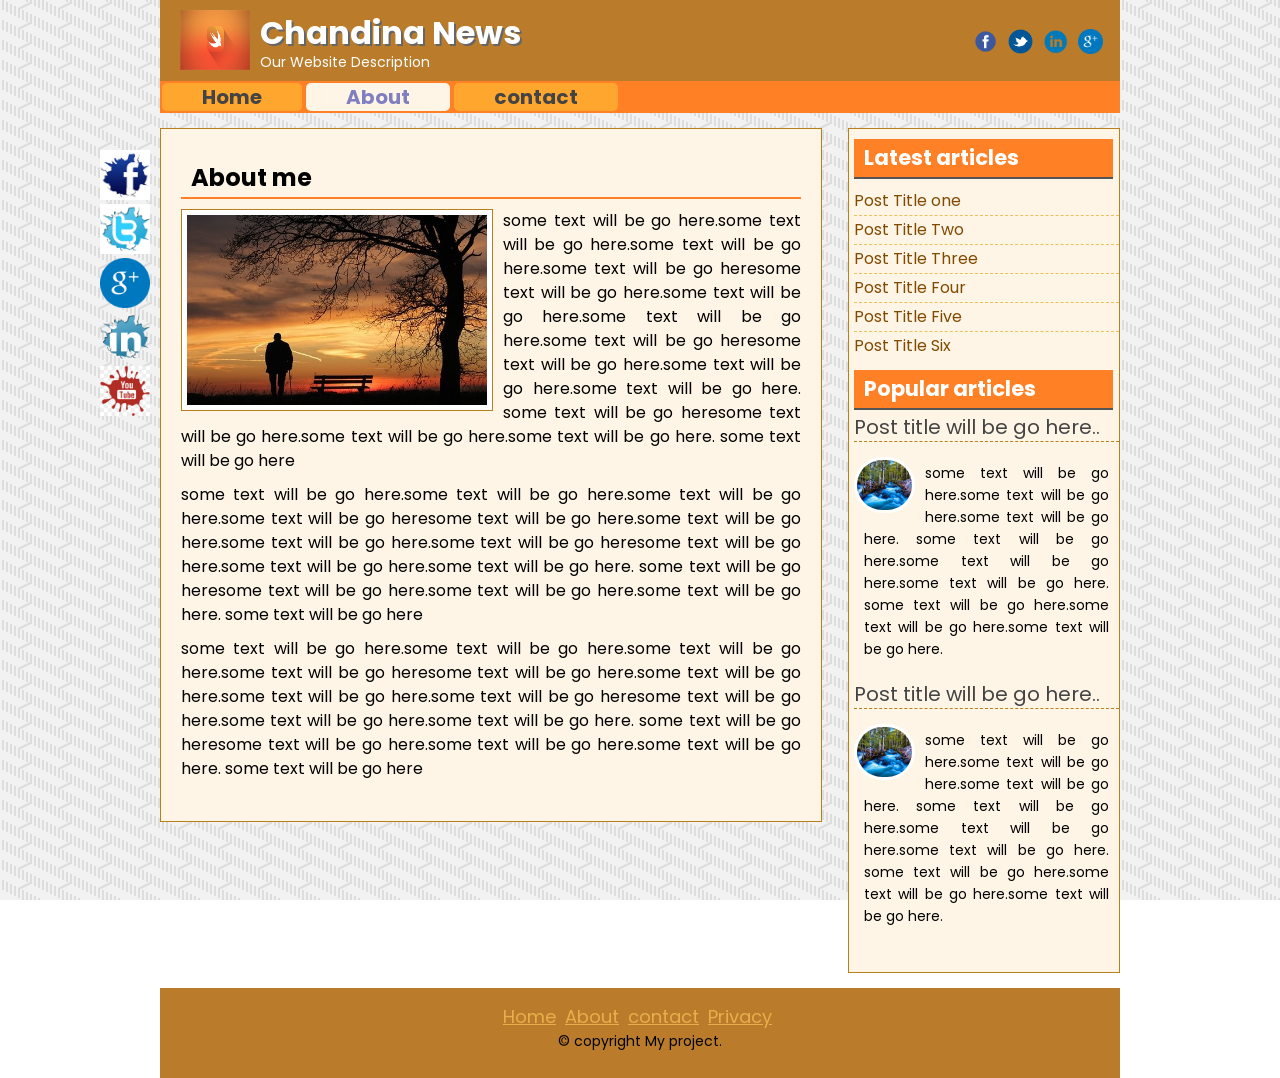
<file: about.html>
<!DOCTYPE html>
<html>
<head>
	<title> Basic Website </title>
<link rel="stylesheet" href="style1.css">
</head>
<body>
	<div class="headersection templete clear">
		<div class="logo">
		<img src="image/235886_c640_3.jpg" alt="Logo"/>
		<h2>Chandina News</h2>
		<p>Our Website Description</p>
		</div>
		<div class="social">
		<a href="#"><img src="image/facebook.png" alt="Facebook"/></a>
		<a href="#"><img src="image/twitter4.png" alt="Twitter"/></a>
		<a href="#"><img src="image/linkedin.png" alt="LinkedIn"/></a>
		<a href="#"><img src="image/google-plus.png" alt="GooglePlus"/></a>
		</div>
	</div>
	<div class="navsection templete clear">
	<ul>
		<li><a href="index.html">Home</a></li>
		<li><a id="active" href="about.html">About</a></li>
		<li><a href="contact.html">contact</a></li>
	</ul>
	</div>
	
	
	<div class="contentsection templete clear">
		<div class="maincontent clear">
		
			<div class="about">
				<h2>About me</h2>
				<img src="image/sad.jpg" alt="MyImage"/>
			<p>	some text will be go here.some text will be go here.some text will be go here.some text will be go heresome 
				text will be go here.some text will be go here.some text will be go here.some text will be go heresome text
				will be go here.some text will be go here.some text will be go here.
				some text will be go heresome text will be go here.some text will be go here.some text will be go here.
				some text will be go here
				</p>
				<p>	some text will be go here.some text will be go here.some text will be go here.some text will be go heresome 
				text will be go here.some text will be go here.some text will be go here.some text will be go heresome text
				will be go here.some text will be go here.some text will be go here.
				some text will be go heresome text will be go here.some text will be go here.some text will be go here.
				some text will be go here
				</p>
				<p>	some text will be go here.some text will be go here.some text will be go here.some text will be go heresome 
				text will be go here.some text will be go here.some text will be go here.some text will be go heresome text
				will be go here.some text will be go here.some text will be go here.
				some text will be go heresome text will be go here.some text will be go here.some text will be go here.
				some text will be go here
				</p>
			</div>
		
		</div>
		<div class="sideber clear">
		<div class="samesideber clear">
		<h2>Latest articles</h2>
		<ul>
			<li><a href="">Post Title one </a></li>
			<li><a href="">Post Title Two</a></li>
			<li><a href="">Post Title Three</a></li>
			<li><a href="">Post Title Four</a></li>
			<li><a href="">Post Title Five</a></li>
			<li><a href="">Post Title Six</a></li>
		</ul>
		</div>
		
		
		
		<div class="samesideber clear">
		<h2>Popular articles</h2>
		<div class="popular clear">
			<h3><a href="#">Post title will be go here..</a></h3>
			<img src="image/884089-scenery-wallpaper-hd.jpg" alt="post Image"/>
			<p>
				some text will be go here.some text will be go here.some text will be go here.
				some text will be go here.some text will be go here.some text will be go here.
				some text will be go here.some text will be go here.some text will be go here.
			</p>
		 </div>
		 
		
		 <div class="popular clear">
			<h3><a href="#">Post title will be go here..</a></h3>
			<img src="image/884089-scenery-wallpaper-hd.jpg" alt="post Image"/>
			<p>
				some text will be go here.some text will be go here.some text will be go here.
				some text will be go here.some text will be go here.some text will be go here.
				some text will be go here.some text will be go here.some text will be go here.
			</p>
			</div>
		  </div>
		
		 </div>
		 </div>
		 </div>
	
	<div class="footersection templete clear">
	<div class="footermenu ">
		
	<ul>
	<li><a href="">Home</a></li>
		<li><a href="">About</a></li>
		<li><a href="">contact</a></li>
		<li><a href="">Privacy</a></li>
	</ul>
		</div>
		<p>&copy; copyright My project.</p>
	
	</div>
	
	<div class="fixedicon clear">
			<a href="http://WWW.facebook.com"><img src="image/sidef.jpg" alt="facebook"/></a>
			<a href="http://twitter.com"><img src="image/sidet.jpg" alt="twitter"/></a>
			<a href="http://google.com"><img src="image/google-plus.png" alt="google-plus"/></a>
			<a href="http://linkedin.com"><img src="image/sidel.png" alt="linkedin"/></a>
			<a href="http://youtube.com"><img src="image/sidey.jpg" alt="youtube"/></a>


	</div>
</body>
</html>
</file>
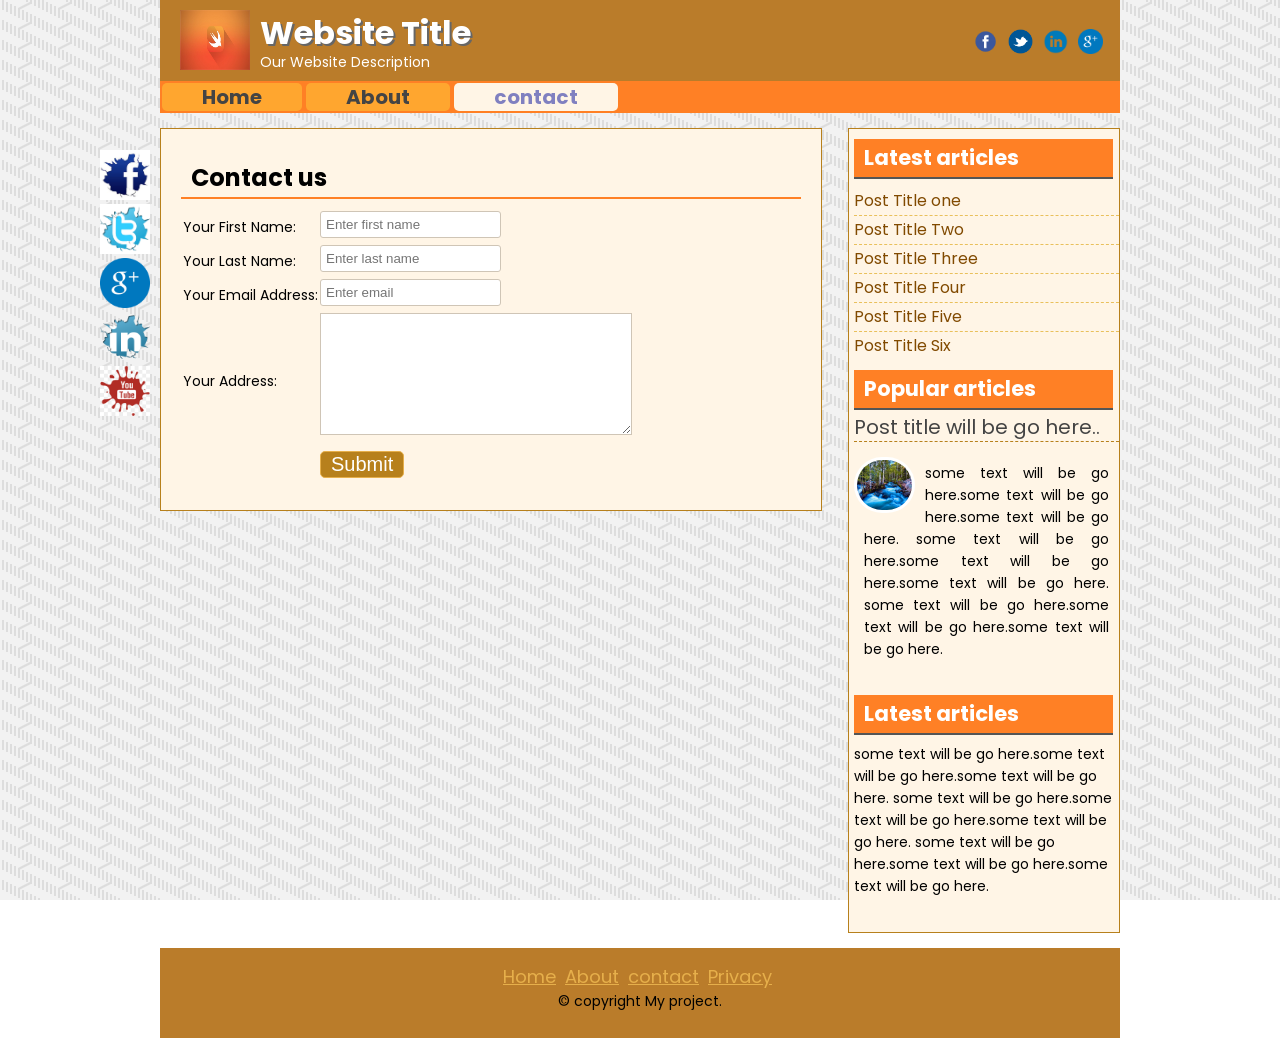
<file: contact.html>
<!DOCTYPE html>
<html>
<head>
	<title> Basic Website </title>
<link rel="stylesheet" href="style1.css">
</head>
<body>
	<div class="headersection templete clear">
		<div class="logo">
		<img src="image/235886_c640_3.jpg" alt="Logo"/>
		<h2>Website Title</h2>
		<p>Our Website Description</p>
		</div>
		<div class="social">
		<a href="#"><img src="image/facebook.png" alt="Facebook"/></a>
		<a href="#"><img src="image/twitter4.png" alt="Twitter"/></a>
		<a href="#"><img src="image/linkedin.png" alt="LinkedIn"/></a>
		<a href="#"><img src="image/google-plus.png" alt="GooglePlus"/></a>
		</div>
	</div>
	<div class="navsection templete clear">
	<ul>
		<li><a href="index.html">Home</a></li>
		<li><a href="about.html">About</a></li>
		<li><a id="active" href="contact.html">contact</a></li>
	</ul>
	</div>
	
	
	<div class="contentsection templete clear">
		<div class="maincontent clear">
		
			<div class="about">
				<h2>Contact us</h2>
			<table>
				<tr>
					<td>Your First Name:</td>
					<td><input type="text" name="firstname" placeholder="Enter first name"></td>
				</tr><tr>
					<td>Your Last Name:</td>
					<td><input type="text" name="lastname" placeholder="Enter last name"></td>
				</tr><tr>
					<td>Your Email Address:</td>
					<td><input type="text" name="email" placeholder="Enter email "></td>
				</tr><tr>
					<td>Your Address:</td>
					<td><textarea></textarea></td>
				</tr><tr>
					<td></td>
					<td><input type="submit" name="submit" placeholder="submit"></td>
				</tr>
			</table>
			</div>
		
		</div>
		<div class="sideber clear">
		<div class="samesideber clear">
		<h2>Latest articles</h2>
		<ul>
			<li><a href="">Post Title one </a></li>
			<li><a href="">Post Title Two</a></li>
			<li><a href="">Post Title Three</a></li>
			<li><a href="">Post Title Four</a></li>
			<li><a href="">Post Title Five</a></li>
			<li><a href="">Post Title Six</a></li>
		</ul>
		</div>
		
		
		
		
		<div class="samesideber clear">
		<h2>Popular articles</h2>
		<div class="popular clear">
			<h3><a href="#">Post title will be go here..</a></h3>
			<img src="image/884089-scenery-wallpaper-hd.jpg" alt="post Image"/>
			<p>
				some text will be go here.some text will be go here.some text will be go here.
				some text will be go here.some text will be go here.some text will be go here.
				some text will be go here.some text will be go here.some text will be go here.
			</p>
		 </div>
	
		 </div>
		 
		<div class="samesideber clear">
		<h2>Latest articles</h2>
		<p>
			some text will be go here.some text will be go here.some text will be go here.
			some text will be go here.some text will be go here.some text will be go here.
			some text will be go here.some text will be go here.some text will be go here.
		</p>
		
		
		
		</div>

		</div>
		</div>
		</div>
	
	<div class="footersection templete clear">
	<div class="footermenu ">
		
	<ul>
	<li><a href="">Home</a></li>
		<li><a href="">About</a></li>
		<li><a href="">contact</a></li>
		<li><a href="">Privacy</a></li>
	</ul>
		</div>
		<p>&copy; copyright My project.</p>
	
	</div>
	
		<div  class="fixedicon clear">
			<a href="http://WWW.facebook.com"><img src="image/sidef.jpg" alt="facebook"/></a>
			<a href="http://twitter.com"><img src="image/sidet.jpg" alt="twitter"/></a>
			<a href="http://google.com"><img src="image/google-plus.png" alt="google-plus"/></a>
			<a href="http://linkedin.com"><img src="image/sidel.png" alt="linkedin"/></a>
			<a href="http://youtube.com"><img src="image/sidey.jpg" alt="youtube"/></a>

		</div>
</body>
</html>
</file>
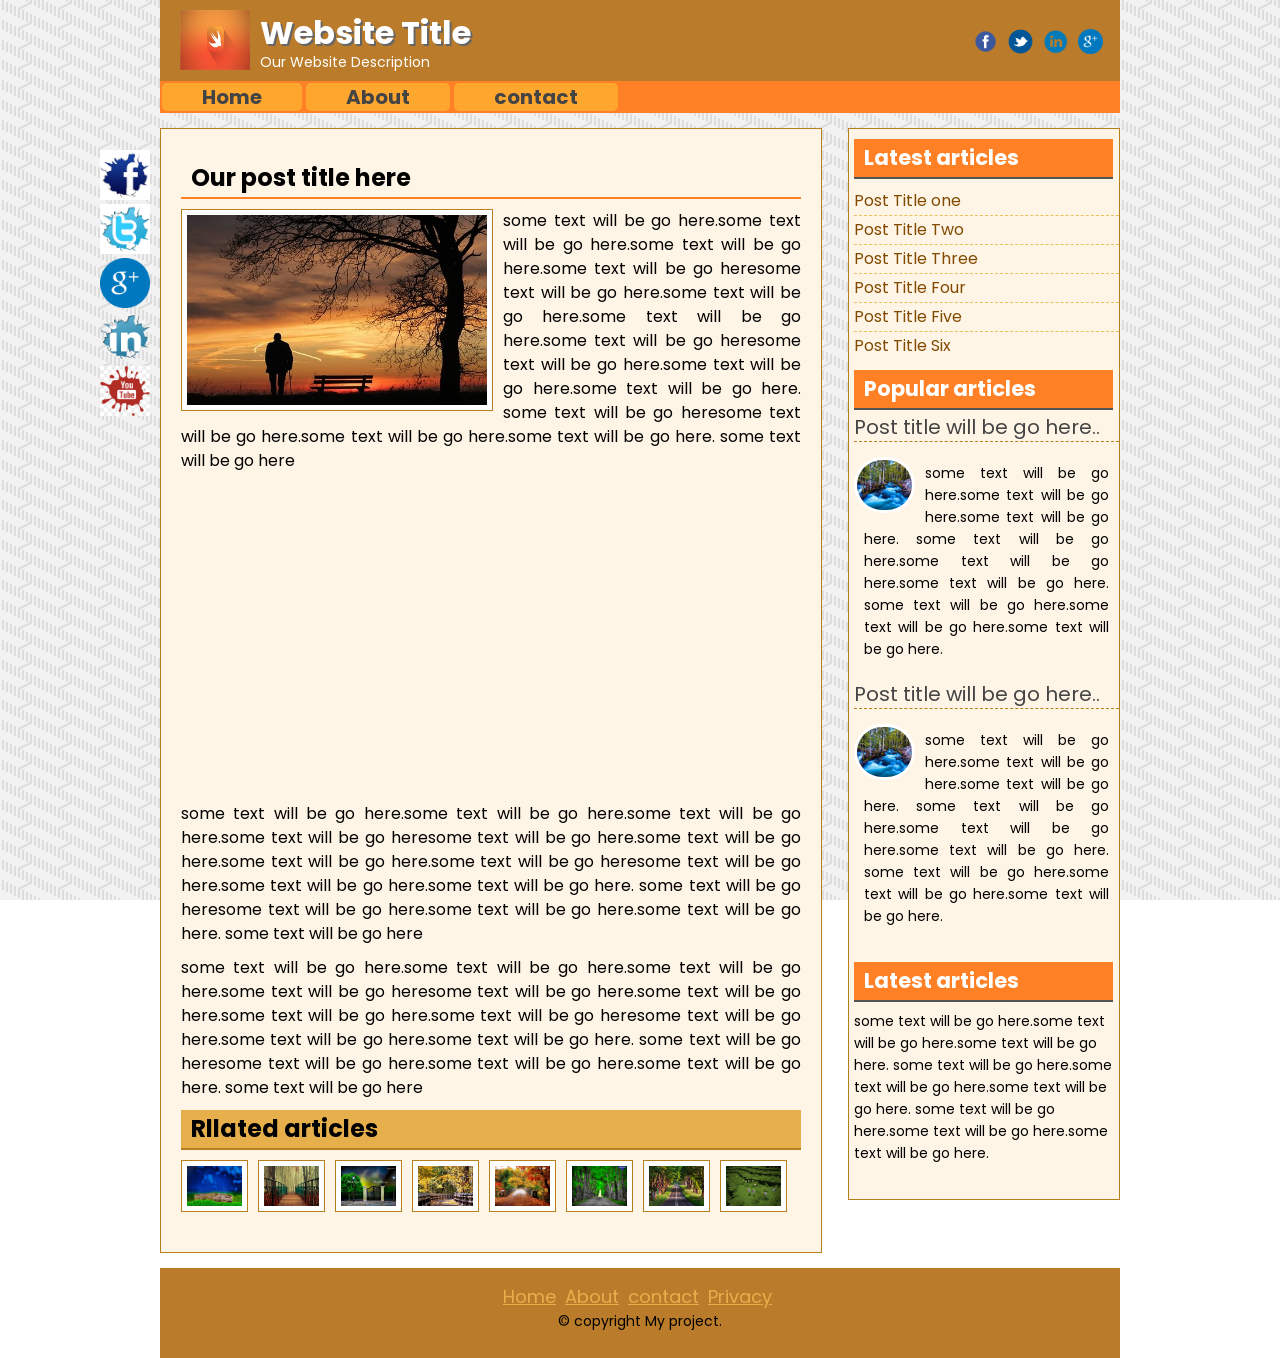
<file: post.html>
<!DOCTYPE html>
<html>
<head>
	<title> Basic Website </title>
<link rel="stylesheet" href="style1.css">
</head>
<body>
	<div class="headersection templete clear">
		<div class="logo">
		<img src="image/235886_c640_3.jpg" alt="Logo"/>
		<h2>Website Title</h2>
		<p>Our Website Description</p>
		</div>
		<div class="social">
		<a href="#"><img src="image/facebook.png" alt="Facebook"/></a>
		<a href="#"><img src="image/twitter4.png" alt="Twitter"/></a>
		<a href="#"><img src="image/linkedin.png" alt="LinkedIn"/></a>
		<a href="#"><img src="image/google-plus.png" alt="GooglePlus"/></a>
		</div>
	</div>
	<div class="navsection templete clear">
	<ul>
		<li><a href="index.html">Home</a></li>
		<li><a  href="about.html">About</a></li>
		<li><a href="contact.html">contact</a></li>
	</ul>
	</div>
	
	
	<div class="contentsection templete clear">
		<div class="maincontent clear">
		
			<div class="about">
				<h2>Our post title here</h2>
				<img src="image/sad.jpg" alt="MyImage"/>
			<p>	some text will be go here.some text will be go here.some text will be go here.some text will be go heresome 
				text will be go here.some text will be go here.some text will be go here.some text will be go heresome text
				will be go here.some text will be go here.some text will be go here.
				some text will be go heresome text will be go here.some text will be go here.some text will be go here.
				some text will be go here
				</p>
				<iframe width="560" height="315" 
				src="https://www.youtube.com/embed/gDbw2mI2ftM"
				frameborder="0" allow="autoplay;
				encrypted-media" allowfullscreen></iframe>
				
				<p>	some text will be go here.some text will be go here.some text will be go here.some text will be go heresome 
				text will be go here.some text will be go here.some text will be go here.some text will be go heresome text
				will be go here.some text will be go here.some text will be go here.
				some text will be go heresome text will be go here.some text will be go here.some text will be go here.
				some text will be go here
				</p>
				<p>	some text will be go here.some text will be go here.some text will be go here.some text will be go heresome 
				text will be go here.some text will be go here.some text will be go here.some text will be go heresome text
				will be go here.some text will be go here.some text will be go here.
				some text will be go heresome text will be go here.some text will be go here.some text will be go here.
				some text will be go here
				</p>
				
				
				<div class="relatedpost clear">
		<h2> Rllated articles</h2>
		<img src="image/10.jpeg" alt="Related post"/>
		<img src="image/11.jpg" alt="Related post"/>
		<img src="image/12.jpg" alt="Related post"/>
		<img src="image/13.jpg" alt="Related post"/>
		<img src="image/14.jpg" alt="Related post"/>
		<img src="image/15.jpg" alt="Related post"/>
		<img src="image/16.jpg" alt="Related post"/>
		<img src="image/17.png" alt="Related post"/>
					
		</div>
				
			</div>
		
		</div>
		<div class="sideber clear">
		<div class="samesideber clear">
		<h2>Latest articles</h2>
		<ul>
			<li><a href="">Post Title one </a></li>
			<li><a href="">Post Title Two</a></li>
			<li><a href="">Post Title Three</a></li>
			<li><a href="">Post Title Four</a></li>
			<li><a href="">Post Title Five</a></li>
			<li><a href="">Post Title Six</a></li>
		</ul>
		</div>
		
		
		
		
		<div class="samesideber clear">
		<h2>Popular articles</h2>
		<div class="popular clear">
			<h3><a href="#">Post title will be go here..</a></h3>
			<img src="image/884089-scenery-wallpaper-hd.jpg" alt="post Image"/>
			<p>
				some text will be go here.some text will be go here.some text will be go here.
				some text will be go here.some text will be go here.some text will be go here.
				some text will be go here.some text will be go here.some text will be go here.
			</p>
		 </div>
		 
		 
		 
		
		 <div class="popular clear">
			<h3><a href="#">Post title will be go here..</a></h3>
			<img src="image/884089-scenery-wallpaper-hd.jpg" alt="post Image"/>
			<p>
				some text will be go here.some text will be go here.some text will be go here.
				some text will be go here.some text will be go here.some text will be go here.
				some text will be go here.some text will be go here.some text will be go here.
			</p>
		 </div>
		 </div>
		 
		<div class="samesideber clear">
		<h2>Latest articles</h2>
		<p>
			some text will be go here.some text will be go here.some text will be go here.
			some text will be go here.some text will be go here.some text will be go here.
			some text will be go here.some text will be go here.some text will be go here.
		</p>
		
		
		
		
		
		</div>

		</div>
		</div>
		</div>
	
	<div class="footersection templete clear">
	<div class="footermenu ">
		
	<ul>
	<li><a href="">Home</a></li>
		<li><a href="">About</a></li>
		<li><a href="">contact</a></li>
		<li><a href="">Privacy</a></li>
	</ul>
		</div>
		<p>&copy; copyright My project.</p>
	
	</div>
	
		<div class="fixedicon clear">
			<a href="http://WWW.facebook.com"><img src="image/sidef.jpg" alt="facebook"/></a>
			<a href="http://twitter.com"><img src="image/sidet.jpg" alt="twitter"/></a>
			<a href="http://google.com"><img src="image/google-plus.png" alt="google-plus"/></a>
			<a href="http://linkedin.com"><img src="image/sidel.png" alt="linkedin"/></a>
			<a href="http://youtube.com"><img src="image/sidey.jpg" alt="youtube"/></a>

		</div>
</body>
</html>
</file>
<file: style1.css>
@import url('https://fonts.googleapis.com/css?family=Poppins');
*{margin:0;padding:0;outline:0}
body{font-size:14px;
line-height:18px;
color:#000;
background:url(image/back2.png)repeat fixed 0 0 #fff;
 font-family: 'Poppins', sans-serif;
 position:relative;
}

.templete {width:960px; margin:0 auto;}
.clear {overflow:hidden;}
input[type="text"],input[type="email"]{
	border:1px solid #cfc5b6;
	border-radius:3px;
	margin-bottom:5px;
	padding:5px;
	width:300;
}
input[type="submit"]{
	background:#b7801c none repeat scroll 0 0;
	border:1px solid  #e6af4b;
	color:#fff;
	cursor: pointer;
	font-size:20px;
	padding:1px 10px;
	border-radius:5px;
}
input[type="submit"]:hover{background:#FEF4E5;color:#000;}
textarea{
	height:110px;
	margin-bottom:10px;
	padding:5px;
	width:300px;
	border:1px solid   #cfc5b6;

}



.headersection{background:#BA7C2A;color:#fff;}
.logo{
	width:400px;
	float:left;
	
	}
.logo img{
	width:70px;
	height:60px;
	float:left;
	margin-right:10px;
	padding-left:20px;
	padding-top:10px;
	padding-bottom:10px;
}
.logo h2{
	color:#fff;
	font-size:32px;
	margin-bottom:11px;
	margin-top:24px;
	text-shadow:2px 2px 0 #666;
	
}
	
	

.logo p{padding-bottom:10px;}
.social{
	width:150px;
	padding-top:26px;
	float:right;
	}
.social img{width:25px;height:25px;padding:3px;}
.navsection {background:#FF8025;}
.navsection ul {margin:0;padding:0;list-style:none;}
.navsection ul li{display:block;float:left;}
.navsection ul li a{
	
	background:#FFA62F;
    color:#444;
	display:block;
	font-size:20px;
	font-weight:bold;
	margin: 2px;
	padding:5px 40px;
	text-decoration:none;
	border-radius:5px;

}
.navsection ul li a:hover{background:#FFF5E6;color:#8080C0;}
#active{background:#FFF5E6;color:#8080C0;}
.contentsection{background:#fffff;}
	.maincontent {
    width: 620px;
    background: #FFF5E6 none repeat scroll 0 0;
    float: left;
    padding: 30px 20px;
    margin: 15px 15px 15px 0;
	border:1px solid #b7801c;

}
	
	.about{}
	
	.about img{
		background:#fff none repeat scroll 0 0;
		border:1px solid #b7801c;
		float:left;
		margin-right:10px;
		padding:5px;
		height:190px  ;
		width:300px;
		}
	.about p{
		font-size:16px;
		line-height:24px;
		margin-bottom:10px;
		text-align:justify;
	}
	.relatedpost{
		
	}
	.relatedpost h2{
		background:#e6af4b none repeat scroll 0 0;
		border-bottom:2px solid #b7801c !important;
		color: #000 ;
	}
	.relatedpost img{
		height:100px;
		margin-bottom:10px;
		width:55px;
		height:40px;
	}
	.relatedpost img:hover{opacity:0.4}
	
.samepost{}
.samepost h2,.about h2{
	border-bottom:2px solid #FF8025;
	font-size:24px;
	margin-bottom:10px;
	padding:10px;
	background:FF8025;
}
.samepost img{
	background:#fff none repeat scroll 0 0;
	border:1px solid #FF8025;
	float:left;
	margin-right:10px;
	padding:5px;
	width:200px;
}
.samepost p{
	font-size:14px;
	line-height:23px;
	text-align:justify;
}
.readmore{float:right;margin-top:10px;}
.readmore a{
	background:#fff none repeat scroll 0 0;
	border:1px solid #FF8025;
	border-radius:3px;
	color:#333;
	display:block;
	font-size:17px;
	text-decoration:none;
}
	.readmore a:hover{color:#4CB7E9;background:#AE2409;}

.sideber{width:265px;
background:#FFF5E6;
float:right;
margin:15px 0px 15px 0;
padding:10px 0 10px 5px;
border:1px solid #b7801c;

}
.samesideber{ 
 margin-bottom:10px;
}
.samesideber h2{
	background:#FF8025;
	padding:10px;
	color:#fff;
	margin-bottom: 8px;
	margin-right:6px;
	
	border-bottom:2px solid #555555;
	
	}
	.samesideber ul{ 
	 padding:0;
	 margin:0;
	 list-style:none;
	}
	.samesideber ul li{
		border-bottom:1px dashed #e9c05c;
		font-size:16px;
		padding:5px 8px 5px 0;
	}
	.samesideber ul li:last-child{border-bottom:0px dashed #e9c05c;}
	.samesideber ul li a{ 
	color:#814a00;
	text-decoration:none;
	}
	.samesideber ul li a:hover{color:#DF5c25;}
  .sideber p{ font-size: 14px;
		line-height:22px;
		margin-bottom:15px;}
	.popular{}		
	.popular h3{
		border-bottom:1px dashed #b7801c;
		font-size:20px;
		font-weight:normal;
		margin-bottom:10px;
		padding-bottom:5px;
	}
	.popular h3 a{
	text-decoration:none;
	color:#444;
	
	}	
	.popular img{
		background:#fff none repeat scroll 0 0;
		border:1px soild #f6bf5b;
		border-radius:30px;
		float:left;
		margin-right:10px;
		margin-top:5px;
		padding:3px;
		height:50px;
		width:55px;
	}		
	.popular p{
		text-align:justify;
		padding:10px;
	}		
	
.footersection{height:90px;background:#BA7C2A;text-align:center;}
.footermenu{
	margin-top:20px;
	margin-bottom:5px;
}
.footermenu ul{ padding:0;margin:0;list-style:none;text-align:center;}
.footermenu ul li{display:inline-block;}
.footermenu ul li a{
	color:#E6AF4B;
	font-size:18px;
	margin-right:5px;
}
.footersection p{}
.fixedicon{
	position:fixed;
	left:100px;
	top:150px;
	width:60px;
}
.fixedicon img{
	width:50px;
}
</file>
